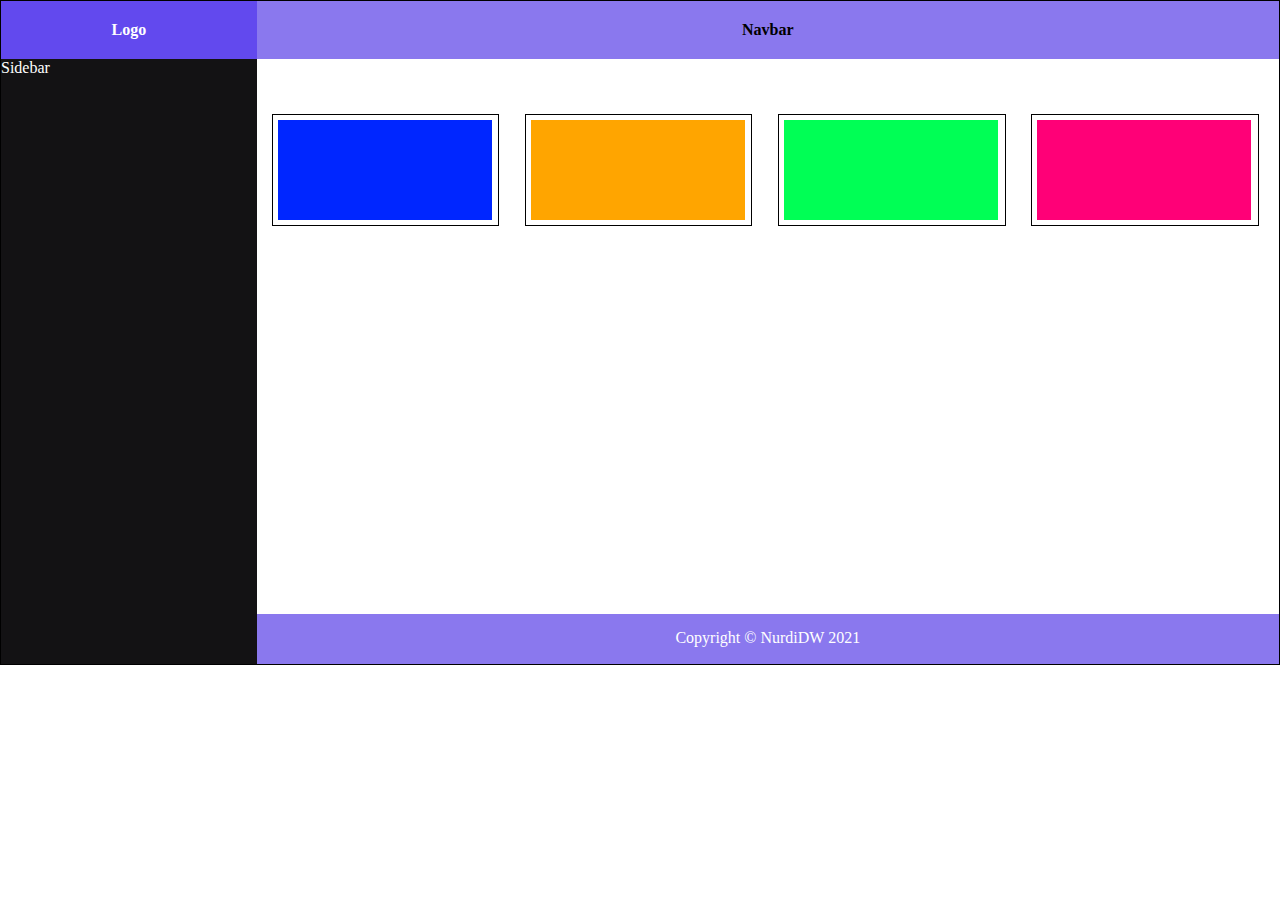
<file: P2/index.html>
<!DOCTYPE html>
<html lang="en">
<head>
    <meta charset="UTF-8">
    <meta http-equiv="X-UA-Compatible" content="IE=edge">
    <meta name="viewport" content="width=device-width, initial-scale=1.0">
    <title>Nurdi DW</title>

    <link rel="stylesheet" href="style.css">
</head>
<body>

    <table class="table">
        <thead class="thead">
            <tr>
                <th class="kol1">Logo</th>
                <th class="kol2">Navbar</th>
            </tr>
        </thead>
        <tbody class="tbody">
            <tr>
                <td class="bar1">Sidebar</td>
                <td class="bar2"><div class="galery">
                    <div class="box-image">
                        <table class="bi1">
                            <tr>
                                <td>
                                    <table class="t1">
                                        <tr>
                                            <td></td>
                                        </tr>
                                    </table>
                                </td>
                            </tr>
                        </table>
                    </div>
                    <div class="box-image">
                        <table class="bi2">
                            <tr>
                                <td>
                                    <table class="t2">
                                        <tr>
                                            <td></td>
                                        </tr>
                                    </table>
                                </td>
                            </tr>
                        </table>
                    </div>
                    <div class="box-image">
                        <table class="bi3">
                            <tr>
                                <td>
                                    <table class="t3">
                                        <tr>
                                            <td></td>
                                        </tr>
                                    </table>
                                </td>
                            </tr>
                        </table>
                    </div>
                    <div class="box-image">
                        <table class="bi4">
                            <tr>
                                <td>
                                    <table class="t4">
                                        <tr>
                                            <td></td>
                                        </tr>
                                    </table>
                                </td>
                            </tr>
                        </table>
                    </div>
                  </div>
                </td>
            </tr>
        </tbody>
        <tfoot class="tfoot">
            <tr>
                <td class="f1"></td>
                <td class="f2">Copyright &copy; NurdiDW 2021</td>
            </tr>
        </tfoot>
    </table>

</body>
</html>
</file>
<file: P2/style.css>
* {
    padding: 0px;
    margin: 0px;
    box-sizing: border-box;
}

.container {
    width: 100%;
}


.table {
    border: 1px solid black;
    border-collapse: collapse;
    width: 100%;
}

.thead th{
    padding: 20px;
}


.kol1 {
    width: 20%;
    float: left;
    background: rgb(98, 73, 238);
    color: white;
}

.kol2 {
    width: 80%;
    float: left;
    background: rgb(138, 120, 238);
}

.bar1 {
    height: 555px;
    width: 20%;
    float: left;
    background: rgb(19, 18, 20);
    color: white;
}

.bar2 {
    padding: 5px;
    width: 80%;
    float: left;
    color: black;
}

.galery {
    margin: auto;
    margin-top: 30px;

}

.galery .box-image 
{
    float: left;
    width: 25%;
    padding: 10px 0px;
}

.bi1, .bi2, .bi3, .bi4 {
    border: 1px solid black;
    border-collapse: collapse;
    max-width: 300px;
    margin: 10px;
    width: 90%;
    height: 150px;
}

.t1 {
    background-color: rgb(0, 38, 255);
    float: left;
    width: 95%;
    margin-left: 5px;
    margin-right: 5px;
    margin-top: 5px;
    margin-bottom: 5px;
    /* margin: 5px 5px; */
    height: 100%;
    clear: both;
}

.t2 {
    background-color: orange;
    float: left;
    width: 95%;
    margin: 5px 5px;
    height: 100%;
}

.t3 {
    background-color: rgb(0, 255, 85);
    float: left;
    width: 95%;
    margin: 5px 5px;
    height: 100%;
}

.t4 {
    background-color: rgb(255, 0, 119);
    float: left;
    width: 95%;
    margin: 5px 5px;
    height: 100%;
}

.galery .box-image table {
    max-width: 300px;
    height: 100px;
    padding: 5px 5px
}

.f1 {
    height: 50px;
    width: 20%;
    float: left;
    background: rgb(19, 18, 20);
    color: white;
}

.f2 {
    height: 50px;
    width: 80%;
    padding-top: 15px;
    float: left;
    color: rgb(255, 255, 255);
    background-color: rgb(138, 120, 238);
    text-align: center;
}
</file>
